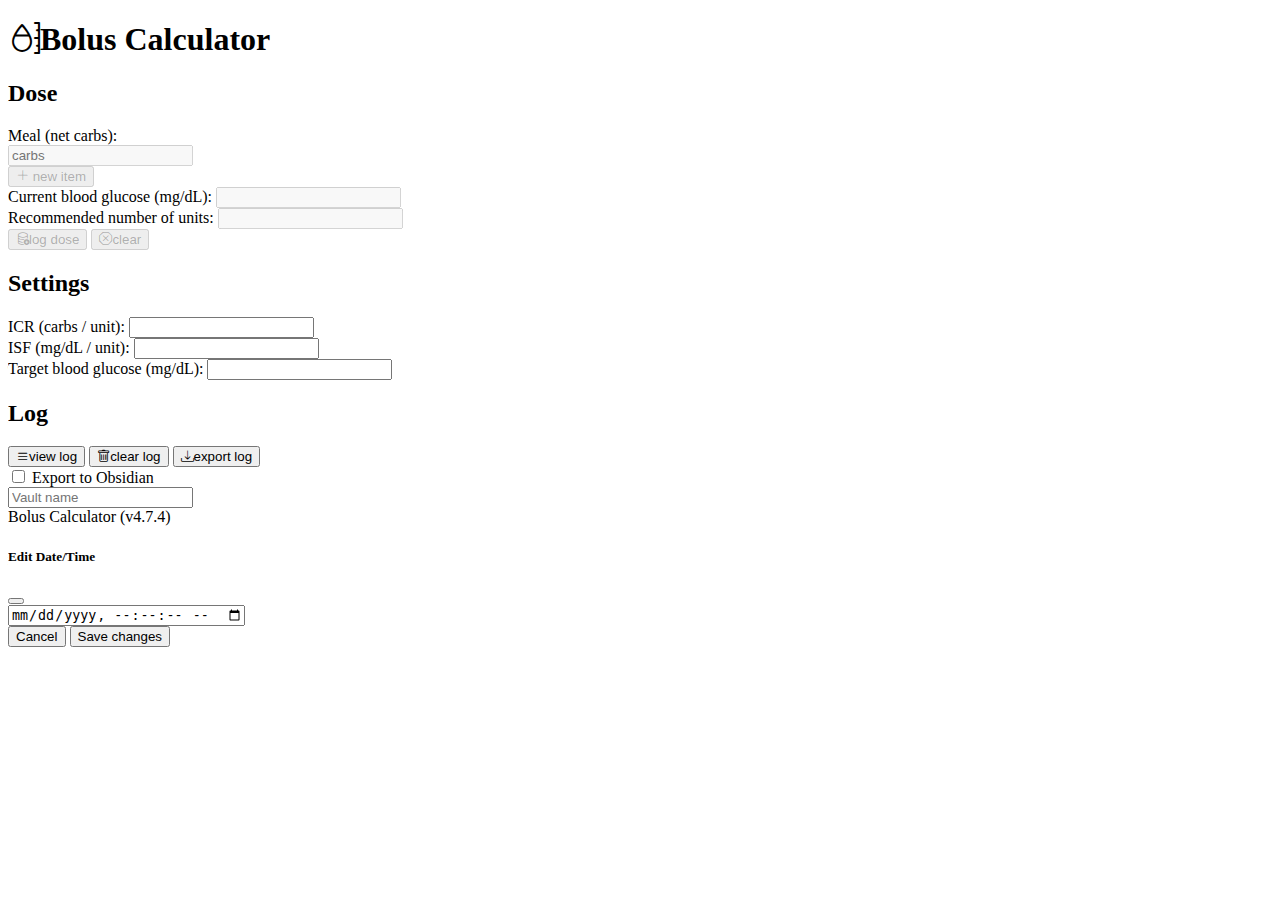
<file: index.html>
<!--
Created by Matthew Nash, using information from this paper:
https://www.ncbi.nlm.nih.gov/pmc/articles/PMC4455388/
-->

<!doctype html>
<html lang="en" data-bs-theme="dark">
    <head>
        <link rel="dns-prefetch" href="https://cdn.jsdelivr.net">
        <link rel="preconnect" href="https://cdn.jsdelivr.net">
        <link rel="preload" href="https://cdn.jsdelivr.net/npm/bootstrap@5.3.2/dist/css/bootstrap.min.css" as="style">
        <link rel="preload" href="https://cdn.jsdelivr.net/npm/bootstrap-icons@1.11.2/font/bootstrap-icons.min.css" as="style">

        <meta charset="utf-8" />
        <meta name="viewport" content="width=device-width, initial-scale=1" />
        <meta name="theme-color" content="#212529" />
        <meta name="mobile-web-app-capable" content="yes">
        <meta name="apple-mobile-web-app-status-bar-style" content="black">
        <meta name="apple-mobile-web-app-title" content="Bolus Calculator">
        <meta name="description" content="A simple bolus insulin calculator for managing blood glucose based on insulin-to-carb ratios and correction factors." />

        <link rel="manifest" href="./manifest.json" />
        <link rel="apple-touch-icon" href="assets/apple_icon.png" />
        <link
            rel="icon"
            type="image/png"
            sizes="96x96"
            href="assets/favicon.png"
        />
        <link
            href="https://cdn.jsdelivr.net/npm/bootstrap@5.3.2/dist/css/bootstrap.min.css"
            rel="stylesheet"
            integrity="sha384-T3c6CoIi6uLrA9TneNEoa7RxnatzjcDSCmG1MXxSR1GAsXEV/Dwwykc2MPK8M2HN"
            crossorigin="anonymous"
        />
        <link
            rel="stylesheet"
            href="https://cdn.jsdelivr.net/npm/bootstrap-icons@1.11.2/font/bootstrap-icons.min.css"
        />

        <title>Bolus Calculator</title>
    </head>
    <body>
        <div class="container py-3">
            <h1 class="text-center text-underline mb-4">
                <i class="bi bi-moisture me-3"></i>Bolus Calculator
            </h1>

            <div class="dose mb-4">
                <h2>Dose</h2>

                <div class="mb-3">
                    <label for="carb" class="form-label"
                        >Meal (net carbs):</label
                    >
                    <div class="mb-2">
                        <input
                            type="number"
                            class="carbs form-control form-control-lg mb-2 term store"
                            pattern="[0-9]*"
                            placeholder="carbs"
                            id="carb"
                            disabled
                        />
                    </div>
                    <button
                        class="btn btn-primary w-100"
                        id="add-btn"
                        type="button"
                        tabindex="-1"
                        id="add"
                        disabled
                    >
                        <i class="bi bi-plus-lg"></i> new item
                    </button>
                </div>

                <div class="mb-3">
                    <label for="bg" class="form-label"
                        >Current blood glucose (mg/dL):</label
                    >
                    <input
                        type="number"
                        class="form-control form-control-lg term store"
                        pattern="[0-9]*"
                        id="bg"
                        step="any"
                        disabled
                    />
                </div>

                <div class="mb-4">
                    <label for="units" class="form-label"
                        >Recommended number of units:</label
                    >
                    <input
                        type="number"
                        class="form-control form-control-lg"
                        tabindex="-1"
                        id="units"
                        readonly
                        disabled
                    />
                </div>

                <div>
                    <button
                        class="btn btn-primary btn-lg w-100 mb-2 position-relative"
                        id="log-btn"
                        type="submit"
                        tabindex="-1"
                        disabled
                    >
                        <i class="bi bi-database-add me-2"></i>log dose<small
                            id="active-dose"
                            class="badge rounded-pill bg-danger fw-normal position-absolute top-0 end-0 translate-middle-y me-2"
                        ></small>
                    </button>
                    <button
                        class="btn btn-danger w-100"
                        id="clear-btn"
                        type="reset"
                        tabindex="-1"
                        disabled
                    >
                        <i class="bi bi-x-octagon me-2"></i>clear
                    </button>
                </div>
            </div>

            <div class="settings mb-4">
                <h2>Settings</h2>
                <div class="mb-3">
                    <label for="icr" class="form-label"
                        >ICR (carbs / unit):</label
                    >
                    <input
                        type="number"
                        class="form-control form-control-lg required term store"
                        id="icr"
                    />
                </div>
                <div class="mb-3">
                    <label for="isf" class="form-label"
                        >ISF (mg/dL / unit):</label
                    >
                    <input
                        type="number"
                        class="form-control form-control-lg required term store"
                        pattern="[0-9]*"
                        id="isf"
                    />
                </div>
                <div class="mb-3">
                    <label for="target" class="form-label"
                        >Target blood glucose (mg/dL):</label
                    >
                    <input
                        type="number"
                        class="form-control form-control-lg required term store"
                        pattern="[0-9]*"
                        min="70"
                        id="target"
                    />
                </div>
            </div>

            <div class="log mb-4">
                <h2>Log</h2>
                <table
                    id="log"
                    class="table table-striped table-bordered table-sm align-middle small d-none"
                ></table>

                <div class="mb-3 d-flex">
                    <button
                        class="btn btn-primary w-100"
                        id="view-log-btn"
                        type="button"
                        tabindex="-1"
                    >
                        <i class="bi bi-list me-2"></i>view log
                    </button>
                    <button
                        class="btn btn-danger w-100 d-none"
                        id="delete-all-btn"
                        type="button"
                        tabindex="-1"
                    >
                        <i class="bi bi-trash me-2"></i>clear log
                    </button>
                    <button
                        class="btn btn-primary w-100 ms-2"
                        id="download-log-btn"
                        type="button"
                        tabindex="-1"
                    >
                        <i class="bi bi-download me-2"></i>export log
                    </button>
                </div>
                <div class="obsidian d-flex align-items-center">
                    <div class="form-check form-switch">
                        <input
                            class="form-check-input"
                            type="checkbox"
                            role="switch"
                            id="obsidian-toggle"
                        />
                        <label
                            class="form-check-label text-nowrap"
                            for="obsidian-toggle"
                            >Export to Obsidian</label
                        >
                    </div>
                    <div class="ms-3 flex-fill fade">
                        <input
                            type="text"
                            class="form-control form-control-sm required store"
                            id="obsidian-vault"
                            placeholder="Vault name"
                        />
                    </div>
                </div>
            </div>

            <footer class="small text-center">
                Bolus Calculator<span id="version"></span>
            </footer>

            <a id="download" class="d-none"></a>
        </div>

        <div class="modal fade" id="datetimeModal" tabindex="-1" aria-labelledby="datetimeModalLabel" aria-hidden="true">
          <div class="modal-dialog">
            <div class="modal-content">
              <div class="modal-header">
                <h5 class="modal-title" id="datetimeModalLabel">Edit Date/Time</h5>
                <button type="button" class="btn-close" data-bs-dismiss="modal" aria-label="Close"></button>
              </div>
              <div class="modal-body">
                <input type="datetime-local" class="form-control" id="modalDatetimeInput" step="1">
              </div>
              <div class="modal-footer">
                <button type="button" class="btn btn-secondary" data-bs-dismiss="modal">Cancel</button>
                <button type="button" class="btn btn-primary" id="saveDatetime">Save changes</button>
              </div>
            </div>
          </div>
        </div>

        <script src="version.js"></script>
        <script>
          document.getElementById('version').textContent = ` (${APP_VERSION})`;
        </script>

        <script src="script.js" defer></script>
        <script src="https://cdn.jsdelivr.net/npm/bootstrap@5.3.2/dist/js/bootstrap.bundle.min.js" async></script>

        <script>
          if ('serviceWorker' in navigator) {
            window.addEventListener('load', () => {
              navigator.serviceWorker.register('./sw.js')
                .then(registration => {
                  console.log('Service Worker registered:', registration);
                })
                .catch(error => {
                  console.log('Service Worker registration failed:', error);
                });
            });
          }
        </script>
    </body>
</html>
</file>
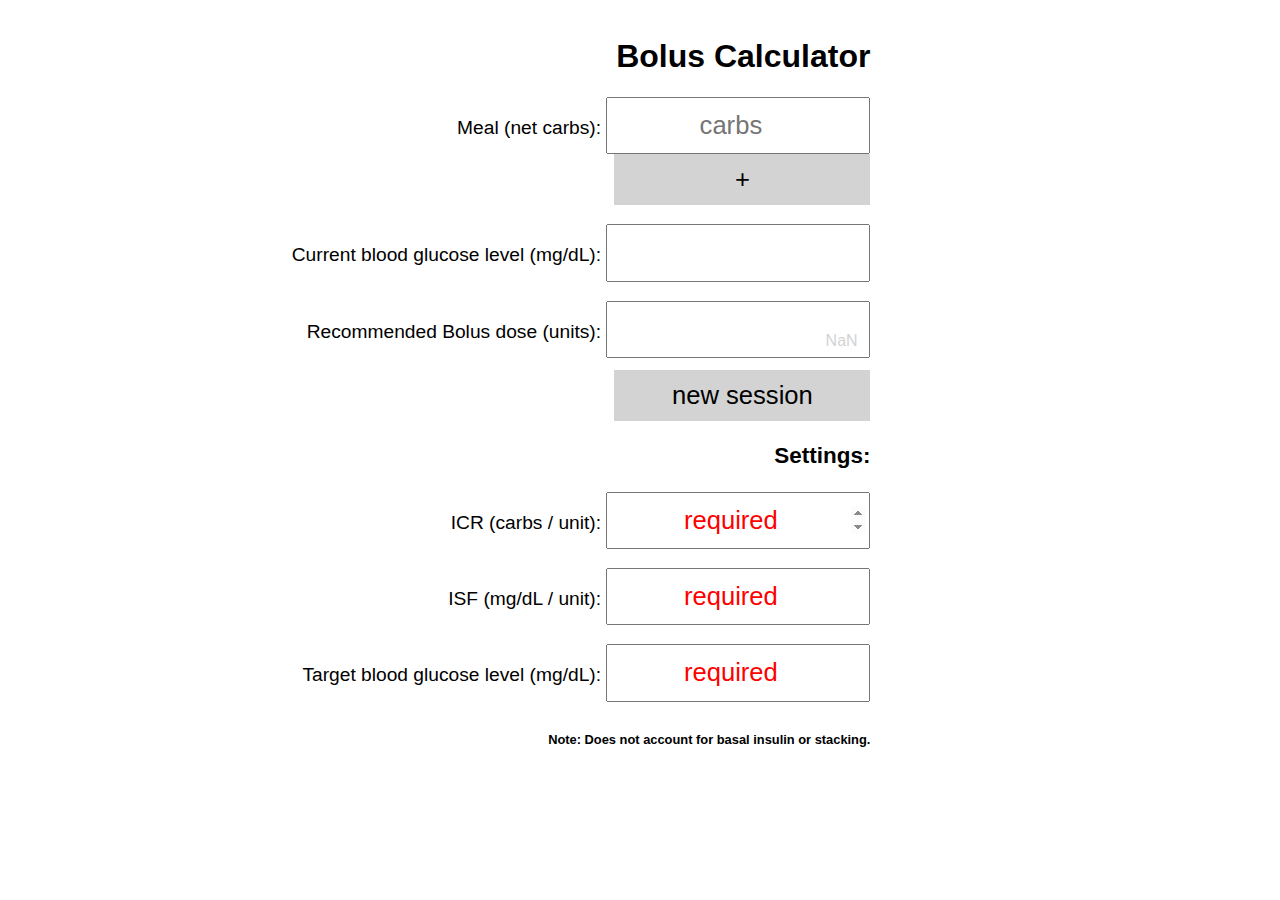
<file: old.html>
<!--
Created by Matthew Nash, using information from this paper:
https://www.ncbi.nlm.nih.gov/pmc/articles/PMC4455388/
-->

<!doctype html>
<html lang="en" manifest="cache.appcache">
    <head>
        <link rel="apple-touch-icon" href="u/bg_apple_icon.png">
        <link rel="icon" type="image/png" sizes="96x96" href="u/bg_favicon.png">

        <title>Bolus Calculator</title>
        <script></script>
        <style>
            body {
                margin: 0 0 0 0;
                font-size: 4vw;
                text-align: center;
                font-family: helvetica;
            }
            input {
                width: 70vw;
                height: 14vw;
                font-size: 8vw;
                outline: none;
            }
            h1 {
                font-size: 8vw;
            }
            #unrounded {
                color: lightgrey;
                margin: -5vw 17vw 0 0;
                display: block;
                text-align: right;
            }
            input[type=number] {
                text-align: center;
            }
            input[type=button] {
                background-color: lightgray;
                border: none;
            }
            input[type=button]:active {
                border: .2vw solid gray;
            }
            #icr::placeholder, #isf::placeholder, #target::placeholder {
              color: red;
            }
            #dose {
                font-style:italic;
                color:blue;
            }
            @media (min-width: 1000px) {
                body {
                    margin: 3vw;
                    font-size: 1.5vw;
                    text-align: right;
                    width: 65vw;
                }
                input {
                    width: 20vw;
                    height: 4vw;
                    font-size: 2vw;
                }
                h1 {
                    font-size: 2.5vw;
                }
                #unrounded {
                    margin: -2vw 1vw 0 0;
                    display: block;
                }
            }
        </style>
    </head>
    <body>
        <h1>Bolus Calculator</h1>
        <p>
            <div id="carbs">
                Meal (net carbs):
                <input type='number' pattern='[0-9]*' inputmode='numeric' placeholder='carbs' class='carb' id='carb1'>
            </div>
            <input type='button' tabindex="-1" id='add' onclick="addField()" value='+'>
        </p>
        <p>
            Current blood glucose level (mg/dL):
            <input type="number" pattern="[0-9]*" inputmode="numeric" id="bg">
        </p>
        <p>
            Recommended Bolus dose (units):
            <input type="number" tabindex="-1" id="dose">
            <small id="unrounded"></small>
        </p>
        <p>
            <input type="button" tabindex="-1" value="new session" onclick="reset()">
        </p>
        <h3>Settings:</h3>
        <p>
            ICR (carbs / unit):
            <input type="number" pattern="[0-9]*" inputmode="numeric" id="icr" placeholder="required">
        </p>
        <p>
            ISF (mg/dL / unit):
            <input type="number" pattern="[0-9]*" inputmode="numeric" id="isf" placeholder="required">
        </p>
        <p>
            Target blood glucose level (mg/dL):
            <input type="number" pattern="[0-9]*" inputmode="numeric" id="target" placeholder="required">
        </p>
        <p>
            <!--<input type="button" value="log">-->
            <!--save local reports (current report + past reports in one value)-->
        </p>

        <h6>Note: Does not account for basal insulin or stacking.</h6>
        <script>

            // load local storage
            document.getElementById('icr').value = localStorage.getItem("icr");
            document.getElementById('isf').value = localStorage.getItem("isf");
            document.getElementById('target').value = localStorage.getItem("target");
            document.getElementById('carb1').value = localStorage.getItem("carbs");
            document.getElementById('bg').value = localStorage.getItem("bg");

            var icr = document.getElementById('icr').value,
                isf = document.getElementById('isf').value,
                target = document.getElementById('target').value;

            // set focus on relavent field
            if ((icr == false && isf == false && target == false) || icr == false) document.getElementById('icr').focus();
            else if ((isf == false && target == false) || isf == false) document.getElementById('isf').focus();
            else if (target == false) document.getElementById('target').focus();
            else document.getElementById('carb1').focus();

            //add carb fields
            var carbI = 2;
            var carbsA = ["carb1"];
            function addField() {
                document.getElementById('carbs').insertAdjacentHTML("beforeend",
                    "<input type='number' pattern='[0-9]*' inputmode='numeric' placeholder='carbs' class='carb' id='carb" +
                    carbI++ +
                    "'>");
                document.getElementById("carb"+parseInt(carbI-1)).focus();
                carbsA.push("carb"+parseInt(carbI-1));
            };

            setInterval(function() {

                var carbs = document.getElementById('carbs').value,
                    bg = document.getElementById('bg').value,
                    icr = document.getElementById('icr').value,
                    isf = document.getElementById('isf').value,
                    target = parseInt(document.getElementById('target').value);

                // save ratios locally
                localStorage.setItem("icr", icr);
                localStorage.setItem("isf", isf);
                localStorage.setItem("target", target);
                localStorage.setItem("bg", bg);

                // set current BGL placeholder
                if (isNaN(target) == false) document.getElementById('bg').placeholder = "if > " + target;
                else document.getElementById('bg').placeholder = "";

                //add up carbs
                var carbs = 0;
                for (i = 0; i < carbsA.length; i++) {
                    var carb = document.getElementById(carbsA[i]).value;
                    if (carb == false) carb = 0;
                    carbs += parseInt(carb);

                    if (carbs == 0) localStorage.setItem("carbs", "");
                    else localStorage.setItem("carbs", carbs);
                }

                //use ratios to calulate dose
                if (carbs != null && bg > target) var dose = ((bg - target) / isf) + (carbs / icr);
                else if (carbs != null) var dose = carbs / icr;
                else if (bg > target) var dose = (bg - target) / isf;

                document.getElementById('dose').value = Math.round(dose);
                document.getElementById('unrounded').innerHTML = dose;

            }, 100);

            // hotkeys
            document.addEventListener('keydown', function (event) {

                //backspace - delete carb
                if (event.keyCode == 8 || event.keyCode == 46) {
                    var fieldName = document.activeElement.id,
                        field = document.getElementById(fieldName);
                    if (field.value == "" && /carb/.test(fieldName) && fieldName != 'carb1') {
                        event.preventDefault();
                        var fIndex = carbsA.indexOf(fieldName),
                            fieldId = fieldName[fieldName.length -1];
                        carbsA.splice(fIndex, 1);
                        field.parentNode.removeChild(field);
                        document.getElementById(carbsA[fIndex-1]).focus();
                    }
                }

                //enter - create carb
                if(event.keyCode == 13) {
                    var fieldName = document.activeElement.id;
                    if (/carb/.test(fieldName)) {
                        event.preventDefault();
                        addField();
                    }
                }
            });

            function reset() {
                document.getElementById('carb1').value = '';
                document.getElementById('bg').value = '';
            }
        </script>
    </body>
</html>
</file>
